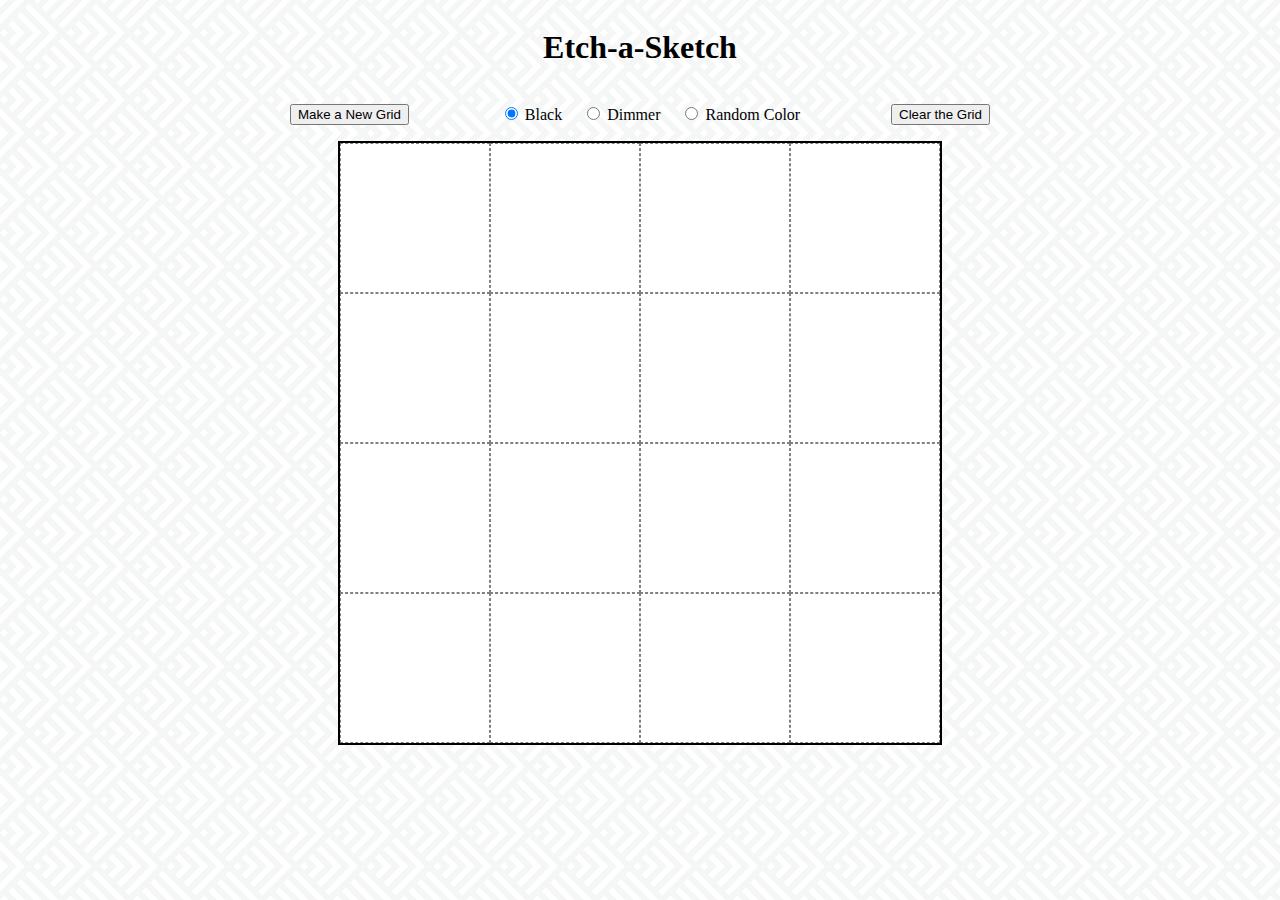
<file: index.html>
<!--THINGS I COULD CHOOSE TO IMPROVE ON:
1) WOULD PREFER TO FIX THE RADIO BUTTON EVENT HANDLER SO THAT IT JUST CHECKS TO SEE WHICH BUTTON IS CURRENTLY CHECKED, AND NOT
ON THE CHANGE, BECAUSE THAT APPEARS TO LEAD TO OCCASIONAL BUGS BETWEEN PAGE REFRESHES
-->
<!DOCTYPE html>
<html>
<head>
  <title>Etch-a-Sketch-in-js</title>
  <meta charset="UTF-8"/>
  <meta name="viewport" content="width=device-width", initial-scale="1.0">
  <link rel="stylesheet" type="text/css" href="css/style.css">
</head>
<body>

    <div id="title-block">
    <h1>Etch-a-Sketch</h1>
    </div>

    <div id="controls-container">
      <div id="controls">
        <button type="button" id="new-grid-button" onclick="customGrid(); return false">Make a New Grid</button>
        <div id="mode-group">
          <label class="control-label" for="black-white"><input type="radio" id="black-white" class="mode" name="mode" value="1" checked="true"> Black</label>
          <label class="control-label" for="dimmer"><input type="radio" id="dimmer" class="mode" name="mode" value="2"> Dimmer</label>
          <label class="control-label" for="color-rdm"><input type="radio" id="color-rdm" class="mode" name="mode" value="3"> Random Color</label>
        </div> <!--End mode-group-->
        <button type="button" id="clear-grid-button" onclick="clearGrid(); return false">Clear the Grid</button>
      </div><!--End controls-->
    </div><!--End controls-container-->

    <!--The etch a sketch grid will be populated with javascript-->
    <div id="grid-container">
    <div id="sketch-container"></div>
    </div>

  
  <script src="javascript/etch-script.js">
  </script>
</body>
</html>
</file>
<file: css/style.css>
body {
    background:url(../background/spikes.png);
}
#title-block {
    display: flex;
    justify-content: center;
}
#controls-container {
    display: flex;
    justify-content: center;
    margin-top: 1rem;
    margin-bottom: 1rem;
    
}
#controls {
    width: 700px;
    display: flex;
    justify-content: space-between;
}
.control-label {
    margin: 0.5rem;
}
#grid-container {
    display: flex;
    justify-content: center;
    background-image: white;
    

}
#sketch-container {
    display: grid;
    grid-template-columns: auto auto auto auto;
    grid-template-rows: auto auto auto auto;
    border: 2px black solid;
    width: 600px;
    height: 600px;
    background-image: linear-gradient(white, white);
}
.sketch-pixel {
    margin: 0px;
    padding: 0px;
    border: 1px grey dashed;
    opacity: 1;
    
}

.on-pixel {
    background-color: black;
}
.darkerEveryHover {
    background-color: rgb(230,230,230);
}
.randomColor {
    background-color: rgb(185, 221, 53);
}
</file>
